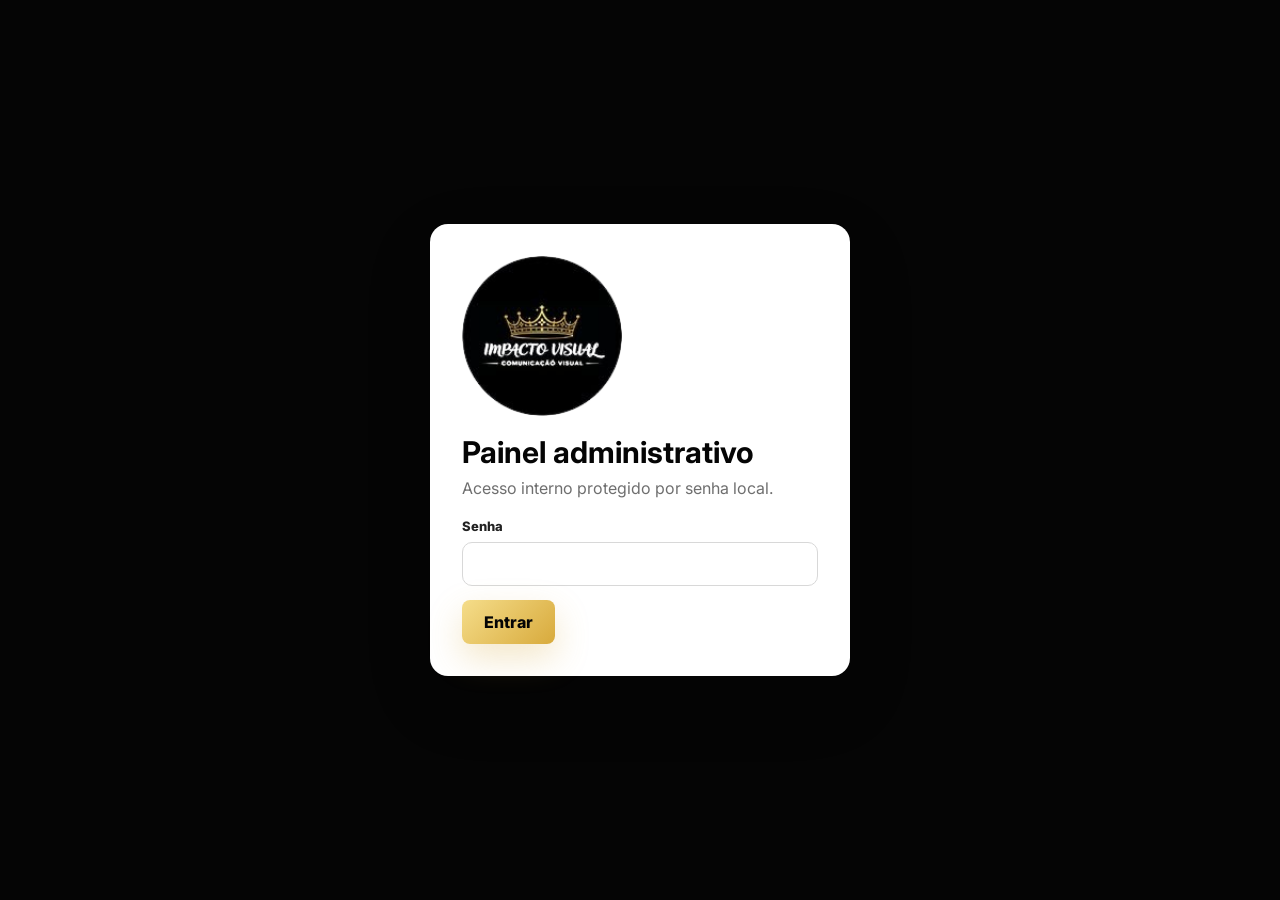
<file: admin.html>
<!DOCTYPE html>
<html lang="pt-BR">
<head>
  <meta charset="UTF-8">
  <meta name="viewport" content="width=device-width, initial-scale=1.0">

  <title>Painel Administrativo | Impacto Visual</title>

  <link rel="icon" href="logo.png" type="image/png">
  <link rel="apple-touch-icon" href="logo.png">

  <link rel="preconnect" href="https://fonts.googleapis.com">
  <link rel="preconnect" href="https://fonts.gstatic.com" crossorigin>
  <link href="https://fonts.googleapis.com/css2?family=Inter:wght@400;500;600;700;800;900&display=swap" rel="stylesheet">

  <link rel="stylesheet" href="style.css">
</head>
<body class="admin-body">
  <section id="loginScreen" class="login-screen">
    <form id="loginForm" class="login-card" method="post" action="javascript:void(0)" autocomplete="off">
      <img src="logo.png" alt="Impacto Visual">

      <h1>Painel administrativo</h1>
      <p>Acesso interno protegido por senha local.</p>

      <label>
        Senha
        <input id="adminPassword" type="password" autocomplete="current-password">
      </label>

      <button class="btn btn-gold" type="button" id="adminLoginButton">Entrar</button>

      <small id="loginError" class="error-text" hidden>Senha incorreta.</small>
    </form>
  </section>

  <div id="adminApp" class="admin-app" hidden>
    <header class="app-header">
      <div class="container app-header-inner">
        <a href="index.html" class="brand">
          <img src="logo.png" alt="Impacto Visual">
        </a>

        <nav class="app-nav">
          <a href="orcamento.html">Orçamentos</a>
          <a href="index.html">Site</a>
          <button class="btn btn-light btn-sm" type="button" id="logoutAdmin">Sair</button>
        </nav>
      </div>
    </header>

    <main class="container app-main">
      <section class="page-title">
        <span class="eyebrow">Dashboard</span>
        <h1>Controle comercial</h1>
        <p>Acompanhe orçamentos, materiais, status e resultados financeiros salvos no Firestore.</p>
      </section>

      <section class="dashboard-grid">
        <article class="metric-card">
          <span>Total enviados</span>
          <strong id="metricTotal">0</strong>
        </article>

        <article class="metric-card">
          <span>Total fechados</span>
          <strong id="metricClosed">0</strong>
        </article>

        <article class="metric-card">
          <span>Total desistiu</span>
          <strong id="metricLost">0</strong>
        </article>

        <article class="metric-card">
          <span>Total em andamento</span>
          <strong id="metricProgress">0</strong>
        </article>

        <article class="metric-card">
          <span>Valor orçado</span>
          <strong id="metricQuoted">R$ 0,00</strong>
        </article>

        <article class="metric-card">
          <span>Valor fechado</span>
          <strong id="metricClosedValue">R$ 0,00</strong>
        </article>

        <article class="metric-card">
          <span>Gasto em materiais</span>
          <strong id="metricMaterials">R$ 0,00</strong>
        </article>

        <article class="metric-card">
          <span>Lucro bruto</span>
          <strong id="metricProfit">R$ 0,00</strong>
        </article>

        <article class="metric-card">
          <span>Ticket médio</span>
          <strong id="metricTicket">R$ 0,00</strong>
        </article>

        <article class="metric-card">
          <span>Taxa de conversão</span>
          <strong id="metricConversion">0%</strong>
        </article>
      </section>

      <section class="panel">
        <div class="panel-heading">
          <h2>Filtros</h2>
          <button class="btn btn-dark btn-sm" type="button" id="reloadAdmin">Atualizar</button>
        </div>

        <div class="filters-grid">
          <label>
            Cliente
            <input id="filterClient" type="text" placeholder="Nome do cliente">
          </label>

          <label>
            De
            <input id="filterStart" type="date">
          </label>

          <label>
            Até
            <input id="filterEnd" type="date">
          </label>

          <label>
            Status
            <select id="filterStatus">
              <option value="">Todos</option>
              <option value="em_andamento">Em andamento</option>
              <option value="fechado">Fechado</option>
              <option value="desistiu">Desistiu</option>
            </select>
          </label>

          <label>
            Pesquisar
            <input id="filterSearch" type="text" placeholder="Serviço, material, telefone">
          </label>
        </div>
      </section>

      <section class="panel">
        <h2>Orçamentos</h2>

        <div class="table-wrap">
          <table>
            <thead>
              <tr>
                <th>Cliente</th>
                <th>Telefone</th>
                <th>Data</th>
                <th>Serviço</th>
                <th>Valor final</th>
                <th>Material gasto</th>
                <th>Materiais utilizados</th>
                <th>Entrada</th>
                <th>Saldo</th>
                <th>Parcelas</th>
                <th>Validade</th>
                <th>Status</th>
              </tr>
            </thead>
            <tbody id="quotesTable"></tbody>
          </table>
        </div>
      </section>

      <section class="panel">
        <h2>Tabela de materiais</h2>

        <div class="table-wrap">
          <table>
            <thead>
              <tr>
                <th>Cliente</th>
                <th>Material</th>
                <th>Valor</th>
                <th>Data</th>
                <th>Status</th>
              </tr>
            </thead>
            <tbody id="materialsTable"></tbody>
          </table>
        </div>
      </section>
    </main>
  </div>

  <div id="toast" class="toast" hidden></div>

  <script src="script.js?v=21" type="module"></script>
</body>
</html>
</file>
<file: style.css>
:root {
  --black: #050505;
  --white: #ffffff;
  --soft: #f6f5f2;
  --muted: #6f6f6f;
  --line: #e7e2d8;
  --gold: #d8aa3c;
  --gold-dark: #b98b2e;
  --danger: #bd251c;
  --shadow: 0 24px 70px rgba(0, 0, 0, 0.12);
  --radius: 18px;
  --radius-sm: 12px;
  --container: 1280px;
}

* {
  box-sizing: border-box;
}

html {
  scroll-behavior: smooth;
}

body {
  margin: 0;
  font-family: "Inter", Arial, sans-serif;
  color: var(--black);
  background: var(--white);
}

img {
  max-width: 100%;
  display: block;
}

a {
  color: inherit;
  text-decoration: none;
}

button,
input,
textarea,
select {
  font: inherit;
}

[hidden] {
  display: none !important;
}

.container {
  width: min(var(--container), calc(100% - 40px));
  margin: 0 auto;
}

.site-header,
.app-header {
  position: sticky;
  top: 0;
  z-index: 50;
  background: rgba(255, 255, 255, 0.92);
  border-bottom: 1px solid var(--line);
  backdrop-filter: blur(18px);
}

.header-inner,
.app-header-inner {
  min-height: 92px;
  display: flex;
  align-items: center;
  justify-content: space-between;
  gap: 24px;
}

.brand img {
  width: 86px;
  height: 86px;
  object-fit: contain;
}

.nav,
.app-nav {
  display: flex;
  align-items: center;
  gap: 26px;
  font-size: 14px;
  font-weight: 700;
}

.nav a,
.app-nav a {
  color: #2f2f2f;
  transition: color 0.2s ease;
}

.nav a:hover,
.app-nav a:hover {
  color: var(--gold-dark);
}

.btn {
  border: 0;
  border-radius: 8px;
  min-height: 44px;
  padding: 0 22px;
  display: inline-flex;
  align-items: center;
  justify-content: center;
  gap: 8px;
  font-weight: 800;
  cursor: pointer;
  transition: transform 0.2s ease, box-shadow 0.2s ease, background 0.2s ease;
}

.btn:hover {
  transform: translateY(-2px);
}

.btn-gold {
  background: linear-gradient(135deg, #f5dd8a, var(--gold));
  color: #050505;
  box-shadow: 0 14px 34px rgba(216, 170, 60, 0.28);
}

.btn-dark {
  background: var(--black);
  color: var(--white);
}

.btn-light {
  background: var(--white);
  color: var(--black);
  border: 1px solid var(--line);
}

.btn-danger {
  background: var(--danger);
  color: var(--white);
}

.btn-lg {
  min-height: 54px;
  padding: 0 28px;
}

.btn-sm {
  min-height: 36px;
  padding: 0 14px;
  font-size: 13px;
}

.hero {
  min-height: calc(100vh - 92px);
  padding: 76px 0 64px;
  background:
    radial-gradient(circle at 80% 10%, rgba(216, 170, 60, 0.16), transparent 28%),
    linear-gradient(180deg, #ffffff 0%, #f7f5ef 100%);
}

.hero-grid {
  display: grid;
  grid-template-columns: minmax(0, 1fr) 560px;
  gap: 70px;
  align-items: center;
}

.eyebrow {
  display: inline-block;
  margin-bottom: 16px;
  color: var(--gold-dark);
  font-size: 12px;
  font-weight: 900;
  letter-spacing: 2px;
  text-transform: uppercase;
}

.hero h1,
.page-title h1 {
  margin: 0;
  font-size: clamp(48px, 7vw, 96px);
  line-height: 0.94;
  letter-spacing: 0;
}

.hero p,
.page-title p,
.section-head p,
.about-text p,
.contact-card p {
  color: #333;
  font-size: 18px;
  line-height: 1.7;
}

.hero-content p {
  max-width: 680px;
  margin: 28px 0 0;
}

.hero-actions {
  margin-top: 34px;
  display: flex;
  flex-wrap: wrap;
  gap: 14px;
}

.hero-stats {
  margin-top: 42px;
  display: grid;
  grid-template-columns: repeat(3, 1fr);
  gap: 18px;
}

.hero-stats div {
  padding: 18px;
  background: rgba(255, 255, 255, 0.75);
  border: 1px solid var(--line);
  border-radius: var(--radius-sm);
}

.hero-stats strong {
  display: block;
  font-size: 24px;
}

.hero-stats span {
  display: block;
  margin-top: 4px;
  color: var(--muted);
  font-size: 13px;
}

.hero-media {
  position: relative;
  min-height: 650px;
  display: grid;
  grid-template-columns: 120px minmax(0, 1fr) 120px;
  grid-template-rows: 110px minmax(0, 1fr) 130px;
  align-items: center;
}

.hero-card-main {
  position: relative;
  grid-column: 1 / -1;
  grid-row: 1 / -1;
  width: 100%;
  height: 600px;
  border-radius: 24px;
  overflow: hidden;
  box-shadow: var(--shadow);
  background: #ddd;
  z-index: 1;
}

.hero-card-main img {
  width: 100%;
  height: 100%;
  object-fit: cover;
}

.hero-card-caption {
  position: absolute;
  left: 28px;
  right: 28px;
  bottom: 28px;
  z-index: 3;
  padding: 22px;
  border-radius: 16px;
  color: var(--white);
  background: rgba(0, 0, 0, 0.78);
  backdrop-filter: blur(10px);
}

.hero-card-caption span {
  display: block;
  color: #cfcfcf;
  font-size: 13px;
  font-weight: 800;
}

.hero-card-caption strong {
  display: block;
  margin-top: 8px;
  font-size: 30px;
}

.floating-card {
  position: relative;
  width: 156px;
  padding: 10px;
  border-radius: 16px;
  background: var(--white);
  box-shadow: 0 18px 46px rgba(0, 0, 0, 0.16);
  z-index: 4;
  pointer-events: none;
}

.floating-card img {
  width: 100%;
  height: 98px;
  object-fit: cover;
  border-radius: 12px;
}

.floating-card span {
  display: block;
  padding: 10px 4px 4px;
  font-size: 13px;
  font-weight: 800;
}

.floating-card-one {
  grid-column: 3 / 4;
  grid-row: 1 / 2;
  justify-self: end;
  align-self: end;
  transform: translate(28px, 24px);
}

.floating-card-two {
  grid-column: 1 / 2;
  grid-row: 2 / 3;
  justify-self: start;
  align-self: center;
  transform: translate(-34px, -18px);
}

.section {
  padding: 96px 0;
}

.section-head {
  max-width: 760px;
  margin-bottom: 42px;
}

.section-head h2,
.about-grid h2,
.contact-card h2,
.portfolio-real-head h2 {
  margin: 0;
  font-size: clamp(36px, 5vw, 66px);
  line-height: 1;
}

.services-grid {
  display: grid;
  grid-template-columns: repeat(4, 1fr);
  gap: 18px;
}

.service-card {
  padding: 28px;
  border: 1px solid var(--line);
  border-radius: var(--radius);
  background: var(--white);
  transition: transform 0.2s ease, box-shadow 0.2s ease;
}

.service-card:hover {
  transform: translateY(-6px);
  box-shadow: var(--shadow);
}

.service-card span {
  color: var(--gold-dark);
  font-weight: 900;
}

.service-card h3 {
  margin: 34px 0 12px;
  font-size: 24px;
}

.service-card p {
  margin: 0;
  color: var(--muted);
  line-height: 1.6;
}

.about-section {
  background: var(--black);
  color: var(--white);
}

.about-section .eyebrow,
.about-section p {
  color: #d6d6d6;
}

.about-grid {
  display: grid;
  grid-template-columns: 0.9fr 1.1fr;
  gap: 70px;
}

.about-text {
  display: grid;
  gap: 18px;
}

.portfolio-real-section {
  background: #f7f5ef;
  overflow: hidden;
}

.portfolio-real-head {
  display: flex;
  align-items: end;
  justify-content: space-between;
  gap: 28px;
  margin-bottom: 34px;
}

.portfolio-real-head h2 {
  max-width: 880px;
}

.portfolio-featured {
  display: grid;
  grid-template-columns: 1.2fr 0.8fr;
  gap: 18px;
  margin-bottom: 18px;
}

.featured-work,
.real-gallery-item {
  position: relative;
  overflow: hidden;
  margin: 0;
  border-radius: 20px;
  background: #111;
  box-shadow: 0 22px 60px rgba(0, 0, 0, 0.14);
  cursor: zoom-in;
}

.featured-work {
  height: 480px;
}

.featured-work img,
.real-gallery-item img {
  width: 100%;
  height: 100%;
  object-fit: cover;
  transition: transform 0.5s ease, opacity 0.5s ease;
}

.featured-work:hover img,
.real-gallery-item:hover img {
  transform: scale(1.07);
  opacity: 0.88;
}

.featured-work div,
.real-gallery-item figcaption {
  position: absolute;
  left: 18px;
  right: 18px;
  bottom: 18px;
  padding: 16px;
  border-radius: 14px;
  color: var(--white);
  background: rgba(0, 0, 0, 0.72);
  backdrop-filter: blur(10px);
  pointer-events: none;
}

.featured-work span {
  display: block;
  color: #d8d8d8;
  font-size: 13px;
  font-weight: 800;
}

.featured-work strong {
  display: block;
  margin-top: 4px;
  font-size: 26px;
}

.real-gallery {
  display: grid;
  grid-template-columns: repeat(4, 1fr);
  gap: 18px;
}

.real-gallery-item {
  height: 320px;
}

.real-gallery-item figcaption {
  font-size: 14px;
  font-weight: 800;
}

.portfolio-cta {
  margin-top: 34px;
  padding: 28px;
  border-radius: 20px;
  background: var(--black);
  color: var(--white);
  display: flex;
  align-items: center;
  justify-content: space-between;
  gap: 22px;
}

.portfolio-cta p {
  margin: 0;
  color: #e6e6e6;
  font-size: 18px;
}

.lightbox {
  position: fixed;
  inset: 0;
  z-index: 999;
  display: none;
  place-items: center;
  padding: 24px;
  background: rgba(0, 0, 0, 0.88);
  backdrop-filter: blur(12px);
}

.lightbox.is-open {
  display: grid;
}

.lightbox-content {
  position: relative;
  width: min(1100px, 100%);
  max-height: 92vh;
  display: grid;
  gap: 14px;
}

.lightbox-image {
  width: 100%;
  max-height: 82vh;
  object-fit: contain;
  border-radius: 18px;
  background: #111;
  box-shadow: 0 30px 90px rgba(0, 0, 0, 0.55);
}

.lightbox-caption {
  color: var(--white);
  text-align: center;
  font-weight: 800;
}

.lightbox-close {
  position: fixed;
  top: 22px;
  right: 22px;
  z-index: 1000;
  width: 48px;
  height: 48px;
  border: 1px solid rgba(255, 255, 255, 0.22);
  border-radius: 999px;
  background: rgba(255, 255, 255, 0.96);
  color: var(--black);
  font-size: 28px;
  line-height: 1;
  cursor: pointer;
}

.lightbox-hint {
  position: fixed;
  left: 50%;
  bottom: 18px;
  transform: translateX(-50%);
  color: #dedede;
  font-size: 13px;
  font-weight: 700;
  text-align: center;
}

.contact-section {
  background: var(--white);
}

.contact-card {
  padding: 48px;
  border-radius: 24px;
  background:
    linear-gradient(135deg, rgba(216, 170, 60, 0.14), transparent),
    var(--black);
  color: var(--white);
  display: flex;
  align-items: center;
  justify-content: space-between;
  gap: 26px;
  box-shadow: var(--shadow);
}

.contact-card p {
  color: #d8d8d8;
}

.site-footer {
  background: var(--black);
  color: var(--white);
  border-top: 1px solid rgba(216, 170, 60, 0.32);
}

.footer-inner {
  min-height: 160px;
  display: flex;
  align-items: center;
  justify-content: space-between;
  gap: 22px;
}

.footer-inner img {
  width: 92px;
  height: 92px;
  object-fit: contain;
}

.footer-inner p {
  margin: 0;
  color: #d7d7d7;
  font-weight: 700;
}

.app-body,
.admin-app {
  background: var(--soft);
}

.app-main {
  padding: 54px 0 90px;
}

.page-title {
  margin-bottom: 34px;
}

.panel {
  padding: 26px;
  border: 1px solid var(--line);
  border-radius: var(--radius);
  background: var(--white);
  box-shadow: 0 18px 50px rgba(0, 0, 0, 0.06);
}

.panel h2 {
  margin: 0 0 22px;
  font-size: 22px;
}

.panel-heading {
  display: flex;
  align-items: center;
  justify-content: space-between;
  gap: 16px;
  margin-bottom: 22px;
}

.panel-heading h2 {
  margin: 0;
}

.quote-layout {
  display: grid;
  grid-template-columns: minmax(0, 1fr) 350px;
  gap: 20px;
  align-items: start;
}

.quote-layout > .panel:nth-child(1),
.quote-layout > .panel:nth-child(2),
.quote-layout .span-all {
  grid-column: 1 / 2;
}

.summary-panel {
  position: sticky;
  top: 116px;
  grid-column: 2 / 3;
  grid-row: 1 / span 3;
  z-index: 4;
}

.form-grid,
.filters-grid {
  display: grid;
  grid-template-columns: repeat(2, 1fr);
  gap: 16px;
}

.filters-grid {
  grid-template-columns: repeat(5, 1fr);
}

label {
  display: grid;
  gap: 8px;
  color: #222;
  font-size: 13px;
  font-weight: 800;
}

.full {
  grid-column: 1 / -1;
}

input,
textarea,
select {
  width: 100%;
  border: 1px solid #d8d8d8;
  border-radius: 10px;
  padding: 13px 14px;
  background: var(--white);
  color: var(--black);
  outline: none;
  transition: border 0.2s ease, box-shadow 0.2s ease;
}

input:focus,
textarea:focus,
select:focus {
  border-color: var(--gold);
  box-shadow: 0 0 0 4px rgba(216, 170, 60, 0.16);
}

.materials-list {
  display: grid;
  gap: 14px;
}

.material-row {
  display: grid;
  grid-template-columns: 1fr 180px auto;
  gap: 12px;
  align-items: end;
  padding: 14px;
  border: 1px solid var(--line);
  border-radius: var(--radius-sm);
  background: #fbfaf7;
}

.summary-row {
  display: flex;
  align-items: center;
  justify-content: space-between;
  gap: 14px;
  padding: 13px 0;
  border-bottom: 1px solid var(--line);
}

.summary-row span {
  color: var(--muted);
  font-size: 13px;
  font-weight: 800;
}

.summary-row strong {
  font-size: 16px;
}

.summary-row.highlight strong {
  color: var(--gold-dark);
  font-size: 20px;
}

.actions-stack {
  margin-top: 20px;
  display: grid;
  gap: 10px;
}

.whatsapp-panel {
  position: relative;
  z-index: 1;
}

.whatsapp-output {
  min-height: 260px;
  resize: vertical;
}

.toast {
  position: fixed;
  right: 22px;
  bottom: 22px;
  z-index: 100;
  max-width: 360px;
  padding: 16px 18px;
  border-radius: 12px;
  background: var(--black);
  color: var(--white);
  box-shadow: var(--shadow);
  font-weight: 800;
}

.login-screen {
  min-height: 100vh;
  display: grid;
  place-items: center;
  padding: 30px;
  background: var(--black);
}

.login-screen.is-hidden,
body.admin-logged .login-screen {
  display: none !important;
}

.login-card {
  width: min(420px, 100%);
  padding: 32px;
  border-radius: var(--radius);
  background: var(--white);
  box-shadow: var(--shadow);
}

.login-card img {
  width: 160px;
  height: 160px;
  object-fit: contain;
  margin-bottom: 18px;
}

.login-card h1 {
  margin: 0 0 8px;
  font-size: 30px;
}

.login-card p {
  margin: 0 0 20px;
  color: var(--muted);
}

.login-card .btn {
  margin-top: 14px;
}

.error-text {
  display: block;
  margin-top: 12px;
  color: var(--danger);
  font-weight: 800;
}

.admin-body {
  background: var(--soft);
}

.admin-app {
  min-height: 100vh;
}

.dashboard-grid {
  display: grid;
  grid-template-columns: repeat(5, 1fr);
  gap: 16px;
  margin-bottom: 22px;
}

.metric-card {
  padding: 22px;
  border: 1px solid var(--line);
  border-radius: var(--radius);
  background: var(--white);
  box-shadow: 0 18px 44px rgba(0, 0, 0, 0.05);
}

.metric-card span {
  display: block;
  color: var(--muted);
  font-size: 13px;
  font-weight: 800;
}

.metric-card strong {
  display: block;
  margin-top: 12px;
  font-size: 24px;
}

.table-wrap {
  overflow-x: auto;
}

table {
  width: 100%;
  min-width: 1180px;
  border-collapse: collapse;
}

th,
td {
  padding: 14px;
  border-bottom: 1px solid var(--line);
  text-align: left;
  vertical-align: top;
  font-size: 13px;
}

th {
  color: var(--muted);
  font-size: 12px;
  text-transform: uppercase;
  letter-spacing: 0.8px;
}

td select {
  min-width: 150px;
  padding: 9px;
}

@media (max-width: 1180px) {
  .hero-grid,
  .about-grid,
  .quote-layout {
    grid-template-columns: 1fr;
  }

  .hero-media {
    min-height: auto;
    display: block;
  }

  .hero-card-main {
    height: 520px;
    max-width: 100%;
  }

  .floating-card {
    display: none;
  }

  .summary-panel {
    position: static;
    grid-column: auto;
    grid-row: auto;
  }

  .quote-layout > .panel:nth-child(1),
  .quote-layout > .panel:nth-child(2),
  .quote-layout .span-all {
    grid-column: 1 / -1;
  }

  .services-grid,
  .real-gallery {
    grid-template-columns: repeat(2, 1fr);
  }

  .dashboard-grid {
    grid-template-columns: repeat(2, 1fr);
  }

  .filters-grid {
    grid-template-columns: repeat(2, 1fr);
  }

  .portfolio-featured {
    grid-template-columns: 1fr;
  }
}

@media (max-width: 760px) {
  .container {
    width: min(100% - 28px, var(--container));
  }

  .header-inner,
  .app-header-inner {
    min-height: auto;
    padding: 14px 0;
    flex-wrap: wrap;
  }

  .brand img {
    width: 68px;
    height: 68px;
  }

  .nav {
    order: 3;
    width: 100%;
    justify-content: space-between;
    gap: 12px;
    overflow-x: auto;
    padding-bottom: 4px;
  }

  .site-header .btn {
    min-height: 38px;
    padding: 0 12px;
    font-size: 12px;
  }

  .hero {
    padding: 46px 0 52px;
  }

  .hero-grid {
    gap: 34px;
  }

  .hero h1,
  .page-title h1 {
    font-size: 48px;
  }

  .hero p,
  .page-title p,
  .section-head p,
  .about-text p,
  .contact-card p {
    font-size: 16px;
  }

  .hero-actions,
  .contact-card,
  .portfolio-real-head,
  .portfolio-cta {
    flex-direction: column;
    align-items: stretch;
  }

  .hero-stats {
    grid-template-columns: 1fr;
  }

  .hero-card-main,
  .featured-work {
    height: 420px;
    border-radius: 20px;
  }

  .hero-card-caption {
    left: 16px;
    right: 16px;
    bottom: 16px;
    padding: 16px;
  }

  .hero-card-caption strong {
    font-size: 24px;
  }

  .section {
    padding: 64px 0;
  }

  .services-grid,
  .real-gallery,
  .form-grid,
  .filters-grid,
  .dashboard-grid {
    grid-template-columns: 1fr;
  }

  .real-gallery-item {
    height: 380px;
  }

  .material-row {
    grid-template-columns: 1fr;
  }

  .contact-card {
    padding: 30px;
  }

  .footer-inner {
    min-height: 180px;
    flex-direction: column;
    justify-content: center;
    text-align: center;
  }

  .app-nav {
    gap: 14px;
    flex-wrap: wrap;
  }

  .panel {
    padding: 20px;
  }

  .panel-heading {
    align-items: stretch;
    flex-direction: column;
  }

  .login-card {
    padding: 24px;
  }

  .login-card img {
    width: 130px;
    height: 130px;
  }

  .lightbox {
    padding: 14px;
  }

  .lightbox-close {
    top: 14px;
    right: 14px;
  }
}
</file>
